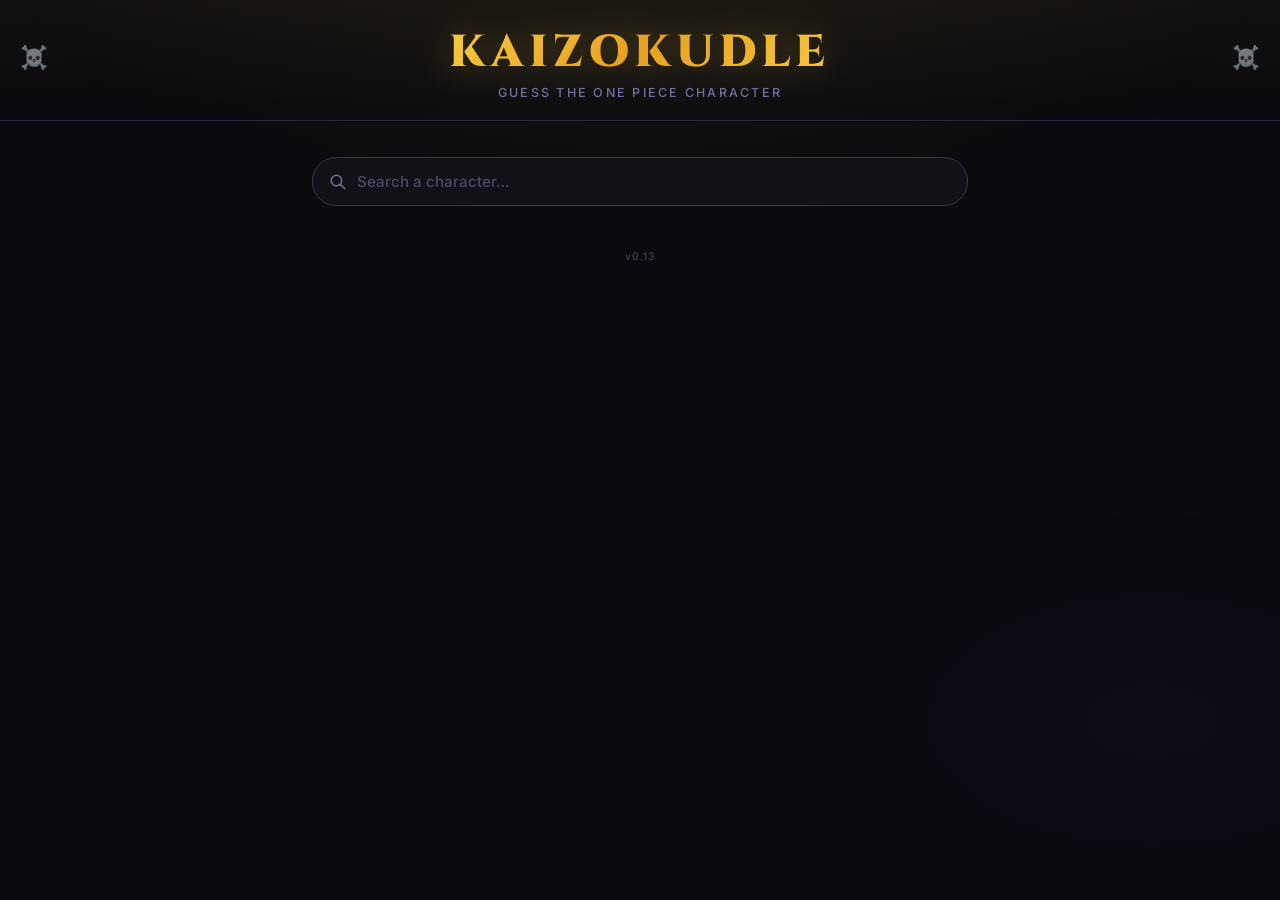
<file: index.html>
<!DOCTYPE html>
<html lang="en">
<head>
    <meta charset="UTF-8">
    <meta name="viewport" content="width=device-width, initial-scale=1.0, maximum-scale=1.0, user-scalable=no">
    <title>Kaizokudle</title>
    <link rel="preconnect" href="https://fonts.googleapis.com">
    <link rel="preconnect" href="https://fonts.gstatic.com" crossorigin>
    <link href="https://fonts.googleapis.com/css2?family=Cinzel:wght@700;900&family=Inter:wght@400;500;600&display=swap" rel="stylesheet">
    <link rel="stylesheet" href="index.css">
</head>
<body>

    <header class="site-header">
        <div class="header-skull">☠️</div>
        <h1 class="site-title">KAIZOKUDLE</h1>
        <div class="header-skull">☠️</div>
        <p class="site-subtitle">Guess the One Piece character</p>
    </header>

    <main class="main-content">

        <div id="notification-area"></div>

        <div class="search-wrapper">
            <div class="search-box">
                <svg class="search-icon" xmlns="http://www.w3.org/2000/svg" fill="none" viewBox="0 0 24 24" stroke="currentColor">
                    <path stroke-linecap="round" stroke-linejoin="round" stroke-width="2" d="M21 21l-6-6m2-5a7 7 0 11-14 0 7 7 0 0114 0z"/>
                </svg>
                <input type="text" id="character-input" placeholder="Search a character…" autocomplete="off" autocorrect="off" spellcheck="false">
            </div>
            <div id="autocomplete-list" class="autocomplete-items"></div>
        </div>

        <div id="guesses-meta" class="guesses-meta hidden">
            <div class="guesses-pips" id="guesses-pips">
                <span class="pip" data-index="0"></span>
                <span class="pip" data-index="1"></span>
                <span class="pip" data-index="2"></span>
                <span class="pip" data-index="3"></span>
                <span class="pip" data-index="4"></span>
                <span class="pip" data-index="5"></span>
            </div>
        </div>

        <div id="table-wrapper" class="table-wrapper hidden">
            <table id="guesses-table">
                <thead>
                    <tr id="table-header">
                        <th class="col-name">Name</th>
                        <th>Sex</th>
                        <th>Side</th>
                        <th>Fruit</th>
                        <th>Haki</th>
                        <th>Bounty</th>
                        <th>Height</th>
                        <th>Arc</th>
                    </tr>
                </thead>
                <tbody id="guesses-body"></tbody>
            </table>
        </div>

    </main>

    <script src="index.js"></script>
    <footer class="site-footer">v0.13</footer>
</body>
</html>
</file>
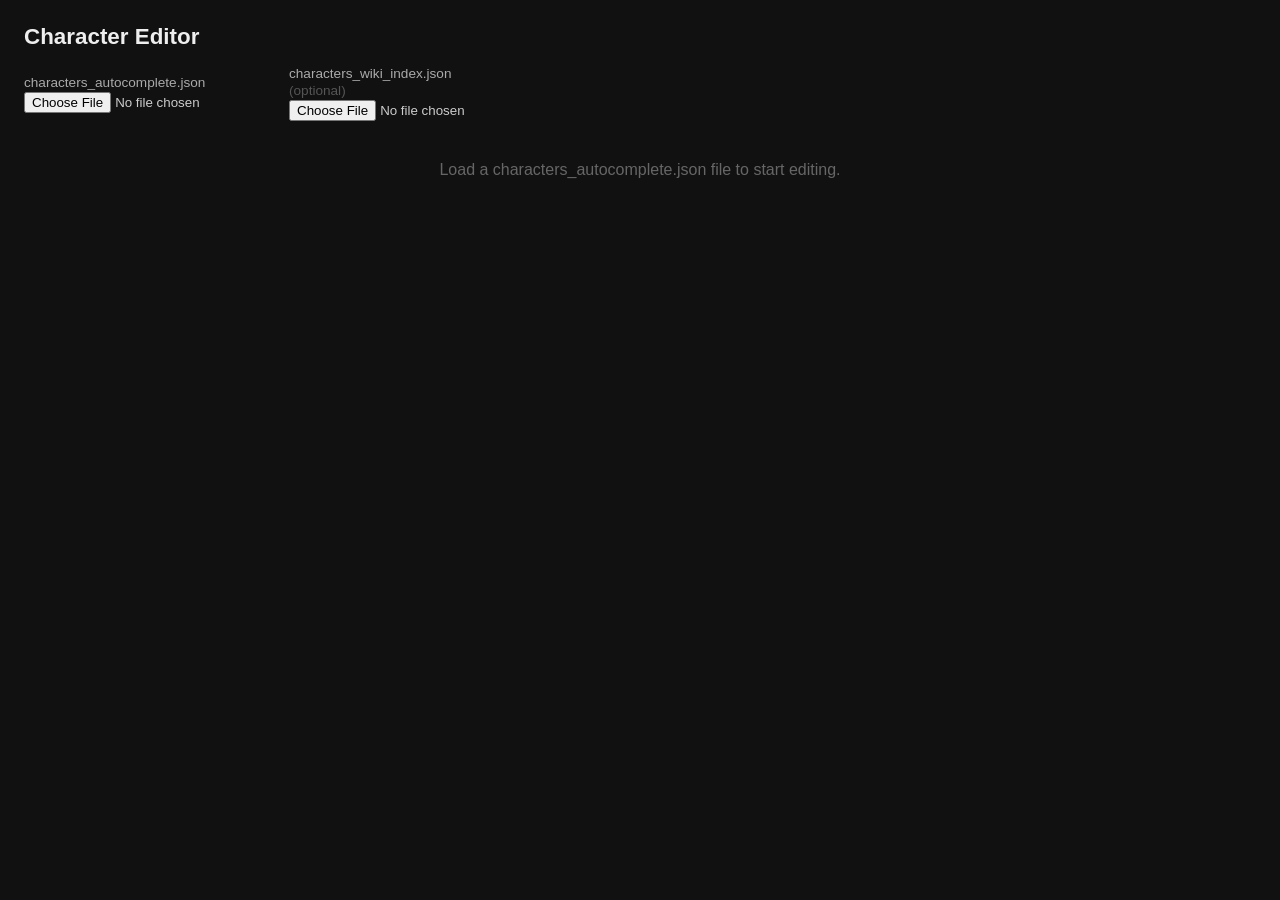
<file: editor.html>
<!DOCTYPE html>
<html lang="en">
<head>
<meta charset="UTF-8">
<title>Character Editor</title>
<style>
  * { box-sizing: border-box; margin: 0; padding: 0; }

  body {
    font-family: sans-serif;
    background: #111;
    color: #eee;
    padding: 24px;
  }

  h1 { margin-bottom: 16px; font-size: 1.4rem; }

  #toolbar {
    display: flex;
    gap: 12px;
    align-items: center;
    margin-bottom: 20px;
    flex-wrap: wrap;
  }

  #toolbar input[type="file"] { color: #ccc; }

  button {
    padding: 8px 16px;
    border: none;
    border-radius: 6px;
    cursor: pointer;
    font-size: 0.9rem;
  }

  #save-btn {
    background: #2a7a2a;
    color: #fff;
  }

  #save-btn:hover { background: #338a33; }

  #count { color: #aaa; font-size: 0.9rem; }

  #search {
    padding: 7px 12px;
    border-radius: 6px;
    border: 1px solid #444;
    background: #222;
    color: #eee;
    font-size: 0.9rem;
    width: 220px;
  }

  table {
    width: 100%;
    border-collapse: collapse;
    font-size: 0.9rem;
  }

  thead th {
    background: #222;
    padding: 10px 8px;
    text-align: left;
    position: sticky;
    top: 0;
    z-index: 1;
    border-bottom: 2px solid #333;
    user-select: none;
  }

  thead th.sortable {
    cursor: pointer;
  }

  thead th.sortable:hover { background: #2a2a2a; }

  thead th.sort-asc::after  { content: ' ▲'; font-size: 0.75em; color: #aaa; }
  thead th.sort-desc::after { content: ' ▼'; font-size: 0.75em; color: #aaa; }

  tbody tr:nth-child(even) { background: #181818; }
  tbody tr:hover { background: #1e2a1e; }

  td {
    padding: 6px 8px;
    border-bottom: 1px solid #2a2a2a;
    vertical-align: middle;
  }

  td input, td select {
    width: 100%;
    background: transparent;
    border: 1px solid transparent;
    border-radius: 4px;
    color: #eee;
    padding: 4px 6px;
    font-size: 0.9rem;
  }

  td input:focus, td select:focus {
    outline: none;
    border-color: #555;
    background: #222;
  }

  td select option { background: #222; }

  .del-btn {
    background: none;
    color: #c44;
    font-size: 1.1rem;
    padding: 2px 8px;
    border-radius: 4px;
  }

  .del-btn:hover { background: #3a1a1a; color: #f66; }

  .histoire-len {
    font-variant-numeric: tabular-nums;
    color: #aaa;
    font-size: 0.85rem;
  }

  .histoire-len.high  { color: #6f6; }
  .histoire-len.mid   { color: #fa0; }
  .histoire-len.low   { color: #c44; }
  .histoire-len.none  { color: #555; }

  #placeholder {
    color: #666;
    margin-top: 40px;
    text-align: center;
    font-size: 1rem;
  }

  label.file-label {
    color: #aaa;
    font-size: 0.85rem;
    display: flex;
    flex-direction: column;
    gap: 2px;
  }
</style>
</head>
<body>

<h1>Character Editor</h1>

<div id="toolbar">
  <label class="file-label">
    characters_autocomplete.json
    <input type="file" id="file-input" accept=".json">
  </label>
  <label class="file-label">
    characters_wiki_index.json <span style="color:#555">(optional)</span>
    <input type="file" id="enriched-input" accept=".json">
  </label>
  <button id="save-btn" style="display:none" onclick="saveJSON()">Save JSON</button>
  <input type="text" id="search" placeholder="Filter by name…" style="display:none" oninput="renderTable()">
  <span id="count"></span>
</div>

<div id="placeholder">Load a characters_autocomplete.json file to start editing.</div>
<table id="table" style="display:none">
  <thead>
    <tr id="thead-row">
      <th class="sortable" data-col="name">Name</th>
      <th>Gender</th>
      <th>Affiliation 1</th>
      <th class="sortable" data-col="histoire" id="th-histoire" style="display:none">Histoire</th>
      <th></th>
    </tr>
  </thead>
  <tbody id="tbody"></tbody>
</table>

<script>
let characters = [];
let enriched = {};
let sortCol = null;
let sortDir = 1;

document.getElementById('file-input').addEventListener('change', function(e) {
  const file = e.target.files[0];
  if (!file) return;
  const reader = new FileReader();
  reader.onload = function(ev) {
    try {
      characters = JSON.parse(ev.target.result);
      document.getElementById('save-btn').style.display = '';
      document.getElementById('search').style.display = '';
      document.getElementById('placeholder').style.display = 'none';
      document.getElementById('table').style.display = '';
      renderTable();
    } catch(err) {
      alert('Invalid JSON file.');
    }
  };
  reader.readAsText(file);
});

document.getElementById('enriched-input').addEventListener('change', function(e) {
  const file = e.target.files[0];
  if (!file) return;
  const reader = new FileReader();
  reader.onload = function(ev) {
    try {
      enriched = JSON.parse(ev.target.result);
      document.getElementById('th-histoire').style.display = '';
      // Default sort by histoire desc when enriched data first loaded
      sortCol = 'histoire';
      sortDir = -1;
      renderTable();
    } catch(err) {
      alert('Invalid enriched JSON file.');
    }
  };
  reader.readAsText(file);
});

document.getElementById('thead-row').addEventListener('click', function(e) {
  const th = e.target.closest('th[data-col]');
  if (!th) return;
  const col = th.dataset.col;
  if (sortCol === col) {
    sortDir *= -1;
  } else {
    sortCol = col;
    sortDir = col === 'histoire' ? -1 : 1;
  }
  renderTable();
});

function getHistoire(name) {
  const v = enriched[name];
  return v == null ? null : v;
}

function histoireClass(v) {
  if (v == null)   return 'none';
  if (v === 0)     return 'low';
  if (v < 500)     return 'low';
  if (v < 3000)    return 'mid';
  return 'high';
}

function renderTable() {
  const q = document.getElementById('search').value.toLowerCase();

  let visible = characters
    .map((c, i) => ({ c, i }))
    .filter(({ c }) => !q || c.name.toLowerCase().includes(q));

  if (sortCol) {
    visible.sort((a, b) => {
      let va, vb;
      if (sortCol === 'histoire') {
        va = getHistoire(a.c.name) ?? -1;
        vb = getHistoire(b.c.name) ?? -1;
      } else {
        va = a.c.name.toLowerCase();
        vb = b.c.name.toLowerCase();
      }
      if (va < vb) return -1 * sortDir;
      if (va > vb) return  1 * sortDir;
      return 0;
    });
  }

  // Update sort indicators
  document.querySelectorAll('th[data-col]').forEach(th => {
    th.classList.remove('sort-asc', 'sort-desc');
    if (th.dataset.col === sortCol) {
      th.classList.add(sortDir === 1 ? 'sort-asc' : 'sort-desc');
    }
  });

  document.getElementById('count').textContent = `${visible.length} / ${characters.length} characters`;

  const tbody = document.getElementById('tbody');
  tbody.innerHTML = '';

  const hasEnriched = Object.keys(enriched).length > 0;

  visible.forEach(({ c, i }) => {
    const hLen = getHistoire(c.name);
    const tr = document.createElement('tr');
    tr.innerHTML = `
      <td><input type="text" value="${esc(c.name)}" data-idx="${i}" data-field="name"></td>
      <td>
        <select data-idx="${i}" data-field="gender">
          <option value="Male"${c.gender === 'Male' ? ' selected' : ''}>Male</option>
          <option value="Female"${c.gender === 'Female' ? ' selected' : ''}>Female</option>
          <option value="Unknown"${c.gender !== 'Male' && c.gender !== 'Female' ? ' selected' : ''}>Unknown</option>
        </select>
      </td>
      <td><input type="text" value="${esc(c.affiliation1 ?? '')}" data-idx="${i}" data-field="affiliation1"></td>
      ${hasEnriched ? `<td class="histoire-len ${histoireClass(hLen)}">${hLen == null ? '—' : hLen.toLocaleString()}</td>` : ''}
      <td><button class="del-btn" onclick="deleteChar(${i})" title="Delete">✕</button></td>
    `;
    tbody.appendChild(tr);
  });

  tbody.querySelectorAll('input, select').forEach(el => {
    el.addEventListener('change', function() {
      const idx = +this.dataset.idx;
      const field = this.dataset.field;
      characters[idx][field] = this.value;
    });
  });
}

function deleteChar(idx) {
  characters.splice(idx, 1);
  renderTable();
}

function saveJSON() {
  const blob = new Blob([JSON.stringify(characters, null, 2)], { type: 'application/json' });
  const a = document.createElement('a');
  a.href = URL.createObjectURL(blob);
  a.download = 'characters_autocomplete.json';
  a.click();
}

function esc(str) {
  return String(str).replace(/"/g, '&quot;').replace(/</g, '&lt;');
}
</script>
</body>
</html>
</file>
<file: index.css>
/* ── Reset & base ── */
*, *::before, *::after { box-sizing: border-box; margin: 0; padding: 0; }

:root {
    /* Kokonut UI inspired dark palette */
    --bg:           #0a0a0f;
    --bg-card:      #111118;
    --bg-elevated:  #1a1a24;
    --border:       #2a2a3a;
    --border-light: #3a3a50;

    --gold:         #f5c842;
    --gold-dim:     #c4952a;
    --gold-glow:    rgba(245, 200, 66, 0.18);

    --correct:      #22c55e;
    --correct-bg:   rgba(34, 197, 94, 0.15);
    --incorrect:    #ef4444;
    --incorrect-bg: rgba(239, 68, 68, 0.12);
    --warn-bg:      rgba(245, 200, 66, 0.12);

    --text:         #e8e8f0;
    --text-muted:   #7070a0;
    --text-dim:     #4a4a6a;

    --radius-sm:    8px;
    --radius-md:    12px;
    --radius-lg:    16px;
    --radius-xl:    24px;

    --shadow-gold:  0 0 24px rgba(245, 200, 66, 0.12);
    --shadow-card:  0 4px 24px rgba(0,0,0,0.5);

    --font-title:   'Cinzel', serif;
    --font-body:    'Inter', sans-serif;

    --transition:   0.18s ease;
}

html { scroll-behavior: smooth; }

body {
    font-family: var(--font-body);
    background: var(--bg);
    color: var(--text);
    min-height: 100dvh;
    overflow-x: hidden;
    padding-bottom: env(safe-area-inset-bottom, 16px);
}

/* ── Background texture ── */
body::before {
    content: '';
    position: fixed;
    inset: 0;
    background:
        radial-gradient(ellipse 80% 60% at 50% -10%, rgba(245, 200, 66, 0.06) 0%, transparent 65%),
        radial-gradient(ellipse 50% 40% at 90% 80%, rgba(139, 92, 246, 0.04) 0%, transparent 60%);
    pointer-events: none;
    z-index: 0;
}

/* ── Header ── */
.site-header {
    position: relative;
    z-index: 1;
    text-align: center;
    padding: 28px 16px 20px;
    border-bottom: 1px solid var(--border);
    background: linear-gradient(180deg, rgba(245,200,66,0.04) 0%, transparent 100%);
    display: flex;
    flex-direction: column;
    align-items: center;
    gap: 2px;
}

.header-skull {
    font-size: 1.4rem;
    position: absolute;
    top: 50%;
    transform: translateY(-60%);
    opacity: 0.5;
}
.header-skull:first-child { left: 20px; }
.header-skull:last-of-type { right: 20px; }

.site-title {
    font-family: var(--font-title);
    font-size: clamp(1.8rem, 7vw, 2.8rem);
    font-weight: 900;
    letter-spacing: 0.12em;
    background: linear-gradient(135deg, #f5c842 0%, #e8a020 50%, #f5c842 100%);
    -webkit-background-clip: text;
    -webkit-text-fill-color: transparent;
    background-clip: text;
    text-shadow: none;
    filter: drop-shadow(0 0 18px rgba(245,200,66,0.35));
    line-height: 1.1;
}

.site-subtitle {
    font-size: 0.78rem;
    font-weight: 500;
    color: var(--text-muted);
    letter-spacing: 0.18em;
    text-transform: uppercase;
    margin-top: 6px;
}

/* ── Main layout ── */
.main-content {
    position: relative;
    z-index: 1;
    max-width: 680px;
    margin: 0 auto;
    padding: 20px 12px 32px;
    display: flex;
    flex-direction: column;
    gap: 16px;
}

/* ── Notification ── */
#notification-area {
    min-height: 0;
}

.notification {
    background: var(--bg-elevated);
    border: 1px solid var(--border-light);
    border-radius: var(--radius-md);
    padding: 14px 18px;
    font-size: 0.88rem;
    font-weight: 500;
    display: flex;
    align-items: center;
    gap: 10px;
    animation: slideIn 0.3s ease;
}

.notification.win {
    border-color: var(--correct);
    background: var(--correct-bg);
    color: var(--correct);
}

.notification.lose {
    border-color: var(--gold-dim);
    background: var(--warn-bg);
    color: var(--gold);
}

.notification .notif-char {
    font-family: var(--font-title);
    font-size: 1rem;
    font-weight: 700;
}

@keyframes slideIn {
    from { opacity: 0; transform: translateY(-8px); }
    to   { opacity: 1; transform: translateY(0); }
}

/* ── Search ── */
.search-wrapper {
    position: relative;
}

.search-box {
    display: flex;
    align-items: center;
    background: var(--bg-card);
    border: 1px solid var(--border-light);
    border-radius: var(--radius-xl);
    padding: 0 16px;
    gap: 10px;
    transition: border-color var(--transition), box-shadow var(--transition);
}

.search-box:focus-within {
    border-color: var(--gold-dim);
    box-shadow: 0 0 0 3px var(--gold-glow), var(--shadow-card);
}

.search-icon {
    width: 18px;
    height: 18px;
    color: var(--text-muted);
    flex-shrink: 0;
}

#character-input {
    flex: 1;
    background: transparent;
    border: none;
    outline: none;
    color: var(--text);
    font-family: var(--font-body);
    font-size: 0.95rem;
    font-weight: 500;
    padding: 14px 0;
    -webkit-appearance: none;
}

#character-input::placeholder {
    color: var(--text-dim);
}

#character-input:disabled {
    opacity: 0.4;
    cursor: not-allowed;
}

/* ── Autocomplete ── */
.autocomplete-items {
    position: absolute;
    top: calc(100% + 6px);
    left: 0;
    right: 0;
    background: var(--bg-elevated);
    border: 1px solid var(--border-light);
    border-radius: var(--radius-md);
    z-index: 99;
    max-height: 240px;
    overflow-y: auto;
    box-shadow: var(--shadow-card);
    scrollbar-width: thin;
    scrollbar-color: var(--border-light) transparent;
}

.autocomplete-items:empty { display: none; }

.autocomplete-item {
    padding: 11px 16px;
    cursor: pointer;
    font-size: 0.88rem;
    font-weight: 500;
    display: flex;
    flex-direction: column;
    gap: 2px;
    border-bottom: 1px solid var(--border);
    transition: background var(--transition);
}

.autocomplete-item:last-child { border-bottom: none; }

.autocomplete-item:hover,
.autocomplete-item:active {
    background: var(--bg-card);
}

.autocomplete-item .item-name {
    color: var(--text);
}

.autocomplete-item .item-epithet {
    color: var(--text-muted);
    font-size: 0.77rem;
    font-weight: 400;
    font-style: italic;
}

/* ── Guesses meta bar ── */
.guesses-meta {
    display: flex;
    align-items: center;
    gap: 10px;
    padding: 10px 16px;
    background: var(--bg-card);
    border: 1px solid var(--border);
    border-radius: var(--radius-md);
}

.guesses-meta.hidden { display: none; }

.guesses-pips {
    display: flex;
    gap: 5px;
    flex: 1;
    justify-content: center;
    align-items: center;
}

.pip {
    width: 22px;
    height: 22px;
    border-radius: 50%;
    background: var(--bg-elevated);
    border: 1.5px solid var(--border-light);
    transition: background var(--transition), border-color var(--transition);
    flex-shrink: 0;
}

.pip.used   { background: var(--incorrect); border-color: var(--incorrect); }
.pip.win    { background: var(--correct);   border-color: var(--correct); }


/* ── Table wrapper: NO horizontal scroll ── */
.table-wrapper {
    border-radius: var(--radius-lg);
    border: 1px solid var(--border);
    box-shadow: var(--shadow-card);
    overflow: hidden;
}

.table-wrapper.hidden { display: none; }

/* ── Table ── */
#guesses-table {
    border-collapse: collapse;
    width: 100%;
    table-layout: fixed;
}

#guesses-table thead {
    position: sticky;
    top: 0;
    z-index: 2;
}

#guesses-table th {
    background: var(--bg-elevated);
    color: var(--text-muted);
    font-size: 0.55rem;
    font-weight: 600;
    letter-spacing: 0.04em;
    text-transform: uppercase;
    padding: 7px 2px;
    border-bottom: 1px solid var(--border-light);
    text-align: center;
    overflow: hidden;
}

/* col widths: Name 18%, Sex 5%, Side 7%, Fruit 12%, Haki 9%, rest auto */
#guesses-table th:nth-child(1),
#guesses-table td:nth-child(1) { width: 18%; }
#guesses-table th:nth-child(2),
#guesses-table td:nth-child(2) { width: 5%; }
#guesses-table th:nth-child(3),
#guesses-table td:nth-child(3) { width: 7%; }
#guesses-table th:nth-child(4),
#guesses-table td:nth-child(4) { width: 12%; }
#guesses-table th:nth-child(5),
#guesses-table td:nth-child(5) { width: 9%; }

#guesses-table td {
    padding: 6px 2px;
    font-size: 0.6rem;
    font-weight: 500;
    text-align: center;
    border-bottom: 1px solid var(--border);
    vertical-align: middle;
    line-height: 1.3;
    overflow: hidden;
    word-break: break-word;
    transition: background var(--transition);
}

#guesses-table tr:last-child td { border-bottom: none; }

#guesses-table td:first-child {
    text-align: left;
    padding-left: 6px;
    font-weight: 600;
    color: var(--text);
}

/* ── Row entry animation ── */
@keyframes rowIn {
    from { opacity: 0; transform: translateY(-6px); }
    to   { opacity: 1; transform: translateY(0); }
}

#guesses-table tbody tr {
    animation: rowIn 0.25s ease;
}

/* ── Cell states ── */
td.correct {
    background: var(--correct-bg);
    color: var(--correct);
}

td.incorrect {
    background: var(--incorrect-bg);
    color: #f87171;
}

.cell-inner {
    display: block;
    overflow: hidden;
    text-overflow: ellipsis;
    white-space: nowrap;
}

.arrow { font-size: 0.65rem; }

/* ── Utilities ── */
.hidden { display: none !important; }

.site-footer {
    text-align: center;
    padding: 12px;
    font-size: 0.65rem;
    color: var(--text-dim);
    letter-spacing: 0.1em;
}

/* ── Scrollbar styling (webkit) ── */
::-webkit-scrollbar { width: 4px; height: 4px; }
::-webkit-scrollbar-track { background: transparent; }
::-webkit-scrollbar-thumb { background: var(--border-light); border-radius: 99px; }
</file>
